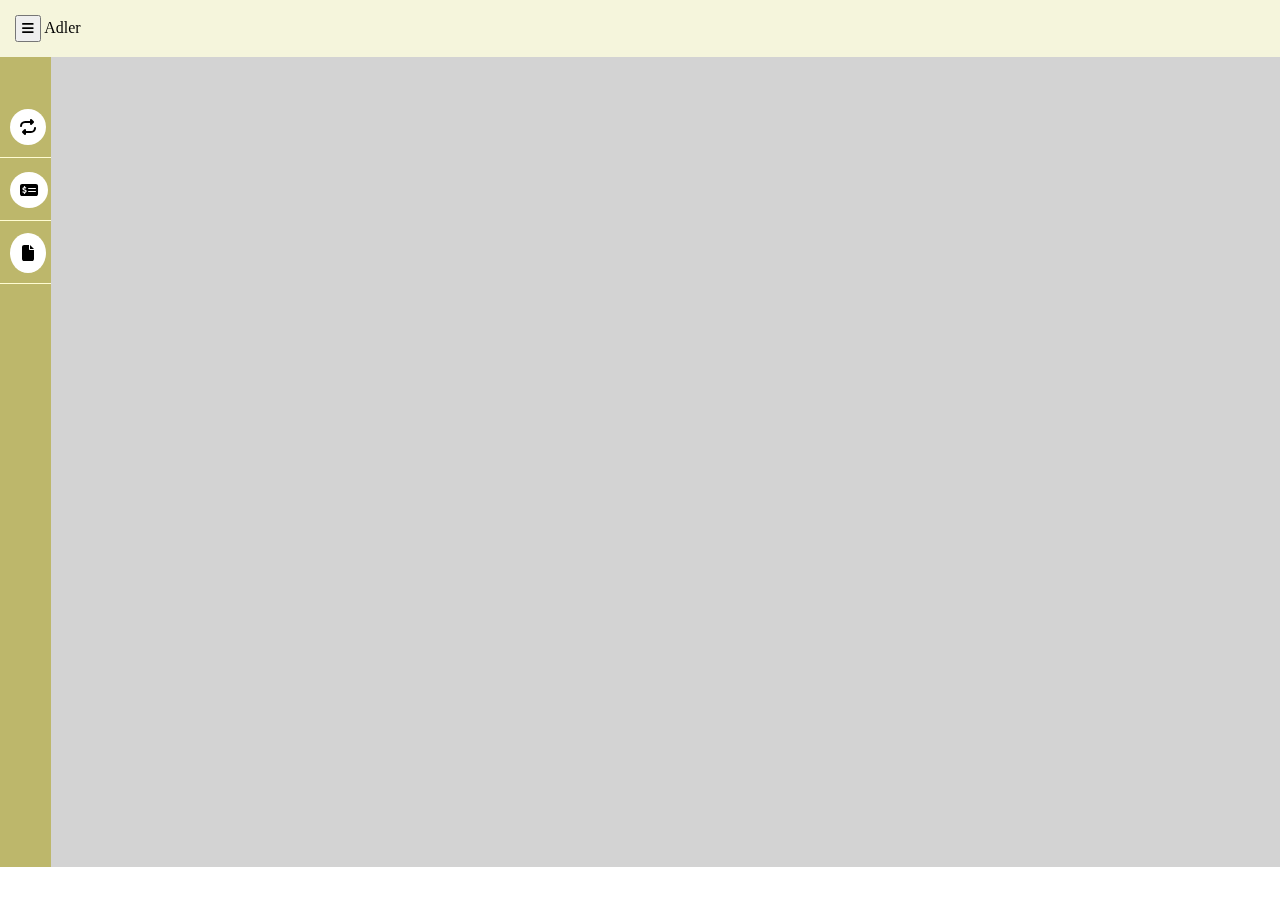
<file: index.html>
<!DOCTYPE html>
<html lang="en">

<head>
    <meta charset="UTF-8">
    <meta name="viewport" content="width=device-width, initial-scale=1.0">
    <title>Adler</title>
    <link rel="stylesheet" href="https://cdnjs.cloudflare.com/ajax/libs/font-awesome/6.7.2/css/all.min.css"
        integrity="sha512-Evv84Mr4kqVGRNSgIGL/F/aIDqQb7xQ2vcrdIwxfjThSH8CSR7PBEakCr51Ck+w+/U6swU2Im1vVX0SVk9ABhg=="
        crossorigin="anonymous" referrerpolicy="no-referrer" />
    <link rel="stylesheet" href="styleee.css">

    <style>
        .hover{
            transition: 1s;

        }
        .hover:hover{
            background-color: #D7D17A;
        }

    </style>
</head>

<body>

    <nav>
       <button id="menu"> <i  style="padding:5px; ;cursor: pointer;" class="fa-solid fa-bars"></i></button>
        <span>Adler</span>
    </nav>

    <div class="container">
        <div class="side-container">
            <div class="list-con">

                <div class="hover"
                    style="display: flex;align-items: center;list-style: none;border-bottom: 1px solid #FFFCD3;padding: 10px;margin-top: 40px;">
                    <i id="icon-1" class="fa-solid fa-repeat"></i>
                    <li class="li-1">Setup</li>
                </div>

                <ul class="listOflist">

                    <h3 style="background-color: burlywood;padding: 10px;color: white;background-color: gray;">
                        On board process</h3>
                    <h4>list 2</h4>
                    <h4>list 3</h4>
                    <h4>list 4</h4>
                    <h4>list 5</h4>
                    <h4>list 6</h4>
                    <h4>list 7</h4>
                    <h4>list 8</h4>
                    <h4>list 9</h4>
                    <h4>list 6</h4>
                    <h4>list 7</h4>
                    <h4>list 8</h4>
                    <h4>list 9</h4>
                </ul>

            </div>
            <div class="list-con">
                <div
                    style="display: flex;align-items: center;list-style: none;border-bottom: 1px solid #FFFCD3;padding: 10px;" class="hover">
                    <i id="icon-2" class="fa-solid fa-money-check-dollar"></i>
                    <li class="li-2">Transactions</li>
                </div>
                <ul class="listOflist1">
                    <h3 style="background-color: burlywood;padding: 10px;color: white;background-color: gray;">
                        On board process</h3>
                    <h4>list 2</h4>
                    <h4>list 3</h4>
                    <h4>list 4</h4>
                    <h4>list 5</h4>
                    <h4>list 6</h4>
                    <h4>list 7</h4>
                    <h4>list 8</h4>
                    <h4>list 9</h4>
                    <h4>list 6</h4>
                    <h4>list 7</h4>
                    <h4>list 8</h4>
                    <h4>list 9</h4>
                </ul>

            </div>
            <div class="list-con">
                <div class="hover"
                    style="display: flex;align-items: center;list-style: none;border-bottom: 1px solid #FFFCD3;padding: 10px;">
                    <i style="padding: 12px; border-radius: 100%;" id="icon-3" class="fa-solid fa-file"></i>
                    <li class="li-3">Reports</li>
                </div>

                <ul class="listOflist2">

                    <h3 style="background-color: burlywood;padding: 10px;color: white;background-color: gray;">
                        On board process</h3>
                    <h4>list 2</h4>
                    <h4>list 3</h4>
                    <h4>list 4</h4>
                    <h4>list 5</h4>
                    <h4>list 6</h4>
                    <h4>list 7</h4>
                    <h4>list 8</h4>
                    <h4>list 9</h4>
                    <h4>list 6</h4>
                    <h4>list 7</h4>
                    <h4>list 8</h4>
                    <h4>list 9</h4>
                </ul>

            </div>
        </div>

        <div class="drawer">
            <center>
                <h1>Hello</h1>
            </center>
        </div>

        <div class="main-container"></div>
    </div>
    <script src="scriptttt.js"></script>
</body>

</html>
</file>
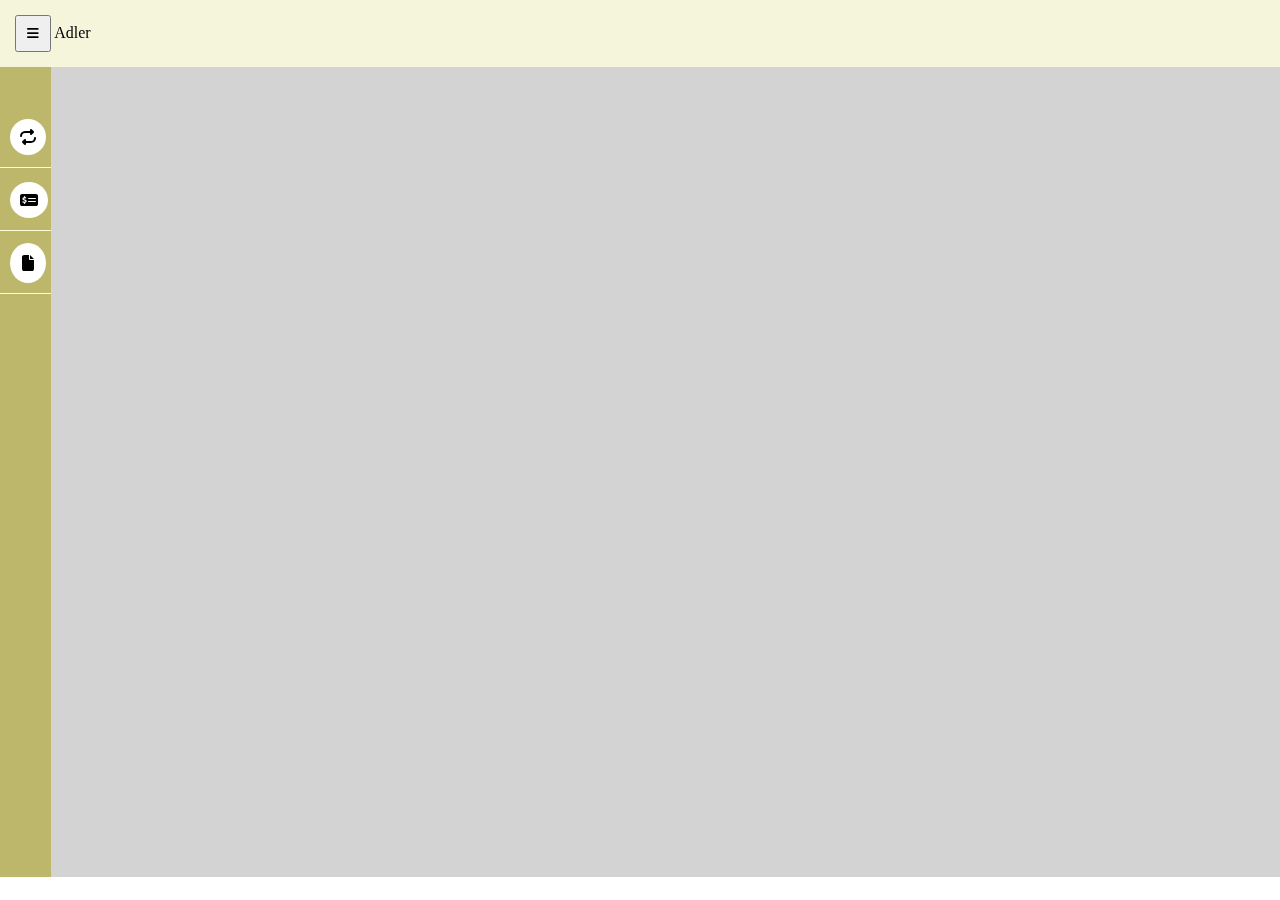
<file: index1.html>
<!DOCTYPE html>
<html lang="en">

<head>
    <meta charset="UTF-8">
    <meta name="viewport" content="width=device-width, initial-scale=1.0">
    <title>Adler</title>
    <link rel="stylesheet" href="https://cdnjs.cloudflare.com/ajax/libs/font-awesome/6.7.2/css/all.min.css"
        integrity="sha512-Evv84Mr4kqVGRNSgIGL/F/aIDqQb7xQ2vcrdIwxfjThSH8CSR7PBEakCr51Ck+w+/U6swU2Im1vVX0SVk9ABhg=="
        crossorigin="anonymous" referrerpolicy="no-referrer" />
    <link rel="stylesheet" href="styleee.css">

    <style>

    </style>
</head>

<body>

    <nav>
       <button id="menu"> <i  style="padding: 10px; ;cursor: pointer;" class="fa-solid fa-bars"></i></button>
        <span>Adler</span>
    </nav>

    <div class="container">
        <div class="side-container">
            <div class="list-con">

                <div
                    style="display: flex;align-items: center;list-style: none;border-bottom: 1px solid #FFFCD3;padding: 10px;margin-top: 40px;">
                    <i id="icon-1" class="fa-solid fa-repeat"></i>
                    <li class="li-1">Setup</li>
                </div>

                <ul class="listOflist">

                    <h3 style="background-color: burlywood;padding: 10px;color: white;background-color: gray;">
                        On board process</h3>
                    <h4>list 2</h4>
                    <h4>list 3</h4>
                    <h4>list 4</h4>
                    <h4>list 5</h4>
                    <h4>list 6</h4>
                    <h4>list 7</h4>
                    <h4>list 8</h4>
                    <h4>list 9</h4>
                    <h4>list 6</h4>
                    <h4>list 7</h4>
                    <h4>list 8</h4>
                    <h4>list 9</h4>
                </ul>

            </div>
            <div class="list-con">
                <div
                    style="display: flex;align-items: center;list-style: none;border-bottom: 1px solid #FFFCD3;padding: 10px;">
                    <i id="icon-2" class="fa-solid fa-money-check-dollar"></i>
                    <li class="li-2">Transactions</li>
                </div>
                <ul class="listOflist1">
                    <h3 style="background-color: burlywood;padding: 10px;color: white;background-color: gray;">
                        On board process</h3>
                    <h4>list 2</h4>
                    <h4>list 3</h4>
                    <h4>list 4</h4>
                    <h4>list 5</h4>
                    <h4>list 6</h4>
                    <h4>list 7</h4>
                    <h4>list 8</h4>
                    <h4>list 9</h4>
                    <h4>list 6</h4>
                    <h4>list 7</h4>
                    <h4>list 8</h4>
                    <h4>list 9</h4>
                </ul>

            </div>
            <div class="list-con">
                <div
                    style="display: flex;align-items: center;list-style: none;border-bottom: 1px solid #FFFCD3;padding: 10px;">
                    <i style="padding: 12px; border-radius: 100%;" id="icon-3" class="fa-solid fa-file"></i>
                    <li class="li-3">Reports</li>
                </div>

                <ul class="listOflist2">

                    <h3 style="background-color: burlywood;padding: 10px;color: white;background-color: gray;">
                        On board process</h3>
                    <h4>list 2</h4>
                    <h4>list 3</h4>
                    <h4>list 4</h4>
                    <h4>list 5</h4>
                    <h4>list 6</h4>
                    <h4>list 7</h4>
                    <h4>list 8</h4>
                    <h4>list 9</h4>
                    <h4>list 6</h4>
                    <h4>list 7</h4>
                    <h4>list 8</h4>
                    <h4>list 9</h4>
                </ul>

            </div>
        </div>

        <div class="drawer">
            <center>
                <h1>Hello</h1>
            </center>
        </div>

        <div class="main-container"></div>
    </div>
    <script src="scriptttt.js"></script>
</body>

</html>
</file>
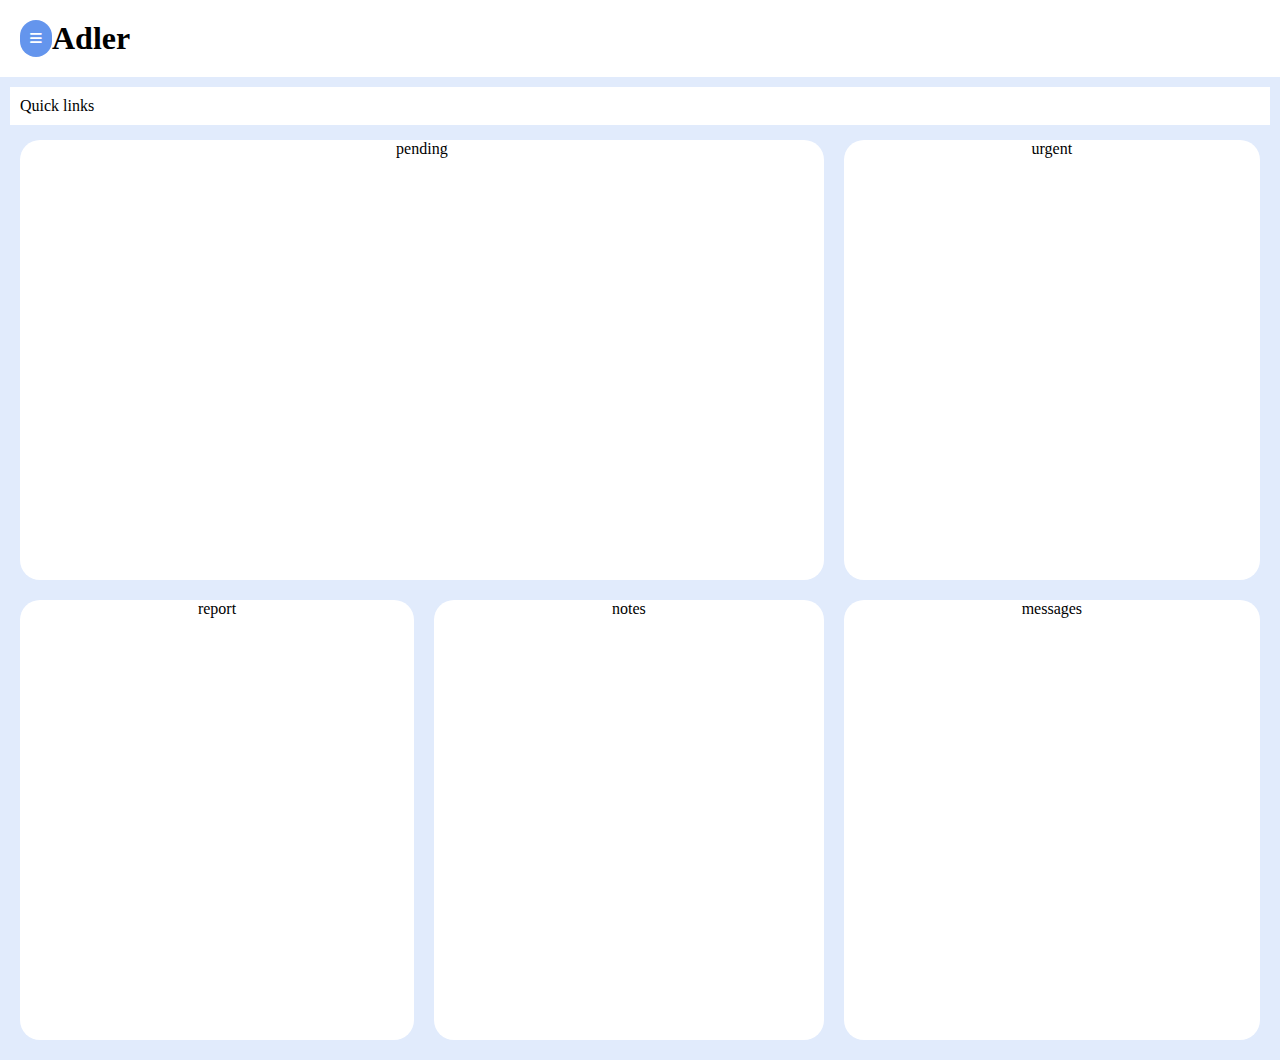
<file: inxdd.html>
<!DOCTYPE html>
<html lang="en">

<head>
    <meta charset="UTF-8">
    <meta name="viewport" content="width=device-width, initial-scale=1.0">
    <title>Adler</title>
    <link rel="stylesheet" href="https://cdnjs.cloudflare.com/ajax/libs/font-awesome/6.7.2/css/all.min.css"
        integrity="sha512-Evv84Mr4kqVGRNSgIGL/F/aIDqQb7xQ2vcrdIwxfjThSH8CSR7PBEakCr51Ck+w+/U6swU2Im1vVX0SVk9ABhg=="
        crossorigin="anonymous" referrerpolicy="no-referrer" />
    <link rel="stylesheet" href="style.css">

    <style>
        .lists {
            margin-top: 50px;
        }

        .lists li {
            border-bottom: 1px solid #b1d2fc;
            padding: 15px;
            color: #729ef7;
            font-size: 18px;
            font-weight: 300;
        }
    </style>
</head>

<body>
    <nav style="display: flex;">
        <button type="button" id="nav-btn"><i class="fa-solid fa-bars"></i></button>

        <h1>Adler</h1>
    </nav>
    <div class="container">
        <div class="side-container">
            <button id="close-sidecon"><i class="fa-solid fa-arrow-left"></i></button>

            <ul class="lists">
                <li class="li-1"><i id="icon-1" class="fa-solid fa-repeat"></i>Setup</li>
                <ul class="listOflist" style="background-color: white;margin: 10px;overflow-y: scroll;height: 210px;">

                    <h3 style="background-color: burlywood;padding: 10px;color: white;background-color: gray;">
                        On board process</h3>
                    <h4 style="padding: 12px;border-bottom:1px solid lightgray;">list 2</h4>
                    <h4 style="padding: 12px;border-bottom:1px solid lightgray;">list 3</h4>
                    <h4 style="padding: 12px;border-bottom:1px solid lightgray;">list 4</h4>
                    <h4 style="padding: 12px;border-bottom:1px solid lightgray;">list 5</h4>
                    <h4 style="padding: 12px;border-bottom:1px solid lightgray;">list 6</h4>
                    <h4 style="padding: 12px;border-bottom:1px solid lightgray;">list 7</h4>
                    <h4 style="padding: 12px;border-bottom:1px solid lightgray;">list 8</h4>
                    <h4 style="padding: 12px;border-bottom:1px solid lightgray;">list 9</h4>
                    <h4 style="padding: 12px;border-bottom:1px solid lightgray;">list 6</h4>
                    <h4 style="padding: 12px;border-bottom:1px solid lightgray;">list 7</h4>
                    <h4 style="padding: 12px;border-bottom:1px solid lightgray;">list 8</h4>
                    <h4 style="padding: 12px;border-bottom:1px solid lightgray;">list 9</h4>
                </ul>


                <li class="li-2"><i id="icon-2" class="fa-solid fa-money-check-dollar"></i>Transactions</li>
                <ul class="listOflist1" style="background-color: white;margin: 10px;overflow-y: scroll;height: 210px;">

                    <h3 style="background-color: burlywood;padding: 10px;color: white;background-color: gray;">
                        On board process</h3>
                    <h4 style="padding: 12px;border-bottom:1px solid lightgray;">list 2</h4>
                    <h4 style="padding: 12px;border-bottom:1px solid lightgray;">list 3</h4>
                    <h4 style="padding: 12px;border-bottom:1px solid lightgray;">list 4</h4>
                    <h4 style="padding: 12px;border-bottom:1px solid lightgray;">list 5</h4>
                    <h4 style="padding: 12px;border-bottom:1px solid lightgray;">list 6</h4>
                    <h4 style="padding: 12px;border-bottom:1px solid lightgray;">list 7</h4>
                    <h4 style="padding: 12px;border-bottom:1px solid lightgray;">list 8</h4>
                    <h4 style="padding: 12px;border-bottom:1px solid lightgray;">list 9</h4>
                    <h4 style="padding: 12px;border-bottom:1px solid lightgray;">list 6</h4>
                    <h4 style="padding: 12px;border-bottom:1px solid lightgray;">list 7</h4>
                    <h4 style="padding: 12px;border-bottom:1px solid lightgray;">list 8</h4>
                    <h4 style="padding: 12px;border-bottom:1px solid lightgray;">list 9</h4>
                </ul>

                <li class="li-3"><i id="icon-3" class="fa-solid fa-file"></i>Reports</li>
                <ul class="listOflist2" style="background-color: white;margin: 10px;overflow-y: scroll;height: 210px;">

                    <h3 style="background-color: burlywood;padding: 10px;color: white;background-color: gray;">
                        On board process</h3>
                    <h4 style="padding: 12px;border-bottom:1px solid lightgray;">list 2</h4>
                    <h4 style="padding: 12px;border-bottom:1px solid lightgray;">list 3</h4>
                    <h4 style="padding: 12px;border-bottom:1px solid lightgray;">list 4</h4>
                    <h4 style="padding: 12px;border-bottom:1px solid lightgray;">list 5</h4>
                    <h4 style="padding: 12px;border-bottom:1px solid lightgray;">list 6</h4>
                    <h4 style="padding: 12px;border-bottom:1px solid lightgray;">list 7</h4>
                    <h4 style="padding: 12px;border-bottom:1px solid lightgray;">list 8</h4>
                    <h4 style="padding: 12px;border-bottom:1px solid lightgray;">list 9</h4>
                    <h4 style="padding: 12px;border-bottom:1px solid lightgray;">list 6</h4>
                    <h4 style="padding: 12px;border-bottom:1px solid lightgray;">list 7</h4>
                    <h4 style="padding: 12px;border-bottom:1px solid lightgray;">list 8</h4>
                    <h4 style="padding: 12px;border-bottom:1px solid lightgray;">list 9</h4>
                </ul>

            </ul>

        </div>

        <!-- sdie containerends here -->
        <div class="main-container">

            <div class="nav">
                <span>Quick links</span>
            </div>


            <div class="grid-container">
                <div class="pending">pending</div>
                <div class="urgent">urgent</div>
                <div class="Report">report</div>
                <div class="notes">notes</div>
                <div class="messages">messages</div>

            </div>

        </div>
    </div>

    <script src="script.js"></script>
</body>

</html>
</file>
<file: styleee.css>
* {
    margin: 0;
    padding: 0;
}

nav {
    padding: 15px;
    background-color: beige;
    position: relative;
    z-index: 2;
}

.container {
    display: flex;
    width: 100%;
}

.side-container {
    background-color: darkkhaki;
    width: 4%;
    height: 90vh;
}

.main-container {
    background-color: lightgray;
    width: 96%;
    height: 90vh;
}

.listOflist,
.listOflist1,
.listOflist2 {
    max-height: 0;
    overflow: hidden;
    background-color: white;
    margin: 10px;
    overflow-y: scroll;
    transition: max-height 0.5s ease-in-out;
}

.listOflist.open,
.listOflist1.open,
.listOflist2.open {
    max-height: 210px; 
}

.list-con {
    margin-bottom: -18px;
}

.list-con i {
    background-color: white;
    padding: 10px;
    border-radius: 50%;
}

.listOflist h4 {
    padding: 12px;
    border-bottom: 1px solid lightgray;
}

.listOflist1 h4 {
    padding: 12px;
    border-bottom: 1px solid lightgray;
}

.listOflist2 h4 {
    padding: 12px;
    border-bottom: 1px solid lightgray;
}


.li-1,
.li-2,
.li-3 {
    color: white;
    font-size: 17px;
    width: 100%;
    padding: 10px;
    cursor: pointer;
    padding-left: 14px;
}




@media screen and (min-width:1000px) {
    .drawer {
        display: none;
    }
}

@media screen and (max-width:1000px) {
    .side-container {
        display: none;
    }

    .main-container {
        width: 100%;
    }

    .drawer {
        position: absolute;
        background-color: black;
        color: white;
        z-index: 1;
        width: 100%;
        top: -300px;
        height: 300px;
    }

}
</file>
<file: style.css>
* {
    margin: 0;
    padding: 0;
    font-family: Georgia, serif;
}

nav {
    background-color: white;
    padding: 20px;
}

.container {
    background-color: black;
    display: flex;
    width: 100%;
}

.side-container {
    background-color: #edeef0;
    position: relative;
    display: none;
    width: 20%;
    height: 120vh;

}


.main-container {
    background-color: #e1ebfc;
    width: 100%;


}

.grid-container {
    display: grid;
    margin-top: -15px;
    padding: 20px;
    text-align: center;
    gap: 20px;
    grid-template-areas:

        "pending pending urgent"
        "report notes messages"
    ;
    height: 100vh;
}

.pending {
    grid-area: pending;
}

.urgent {
    grid-area: urgent;
}

.report {
    grid-area: report;
}

.notes {
    grid-area: notes;
}

.messages {
    grid-area: messages;
}

.grid-container div {
    background-color: white;
    border-radius: 20px;
}

.nav {
    background-color: white;
    margin: 10px;
    padding: 10px;
}

#nav-btn {
    padding: 10px;
    border-radius: 50px;
    background-color: cornflowerblue;
    color: white;
    border: none;
}

#close-sidecon {
    position: absolute;
    right: 0;
    margin: 5px;
    padding: 10px;
    background-color: white;
    border: none;
    font-weight: 700;
    color: red;
}

#icon-1 {
    padding: 10px;
    border-radius: 50px;
    background-color: cornflowerblue;
    color: white;
    font-size: 14px;
    margin-right: 14px;
}

#icon-2 {
    padding: 10px;
    border-radius: 50px;
    background-color: greenyellow;
    color: white;
    font-size: 14px;
    margin-right: 14px;
}

#icon-3 {
    padding: 10px;
    border-radius: 60px;
    background-color: #fc384f;
    color: white;
    font-size: 14px;
    margin-right: 14px;
}

.li-1:hover {
    background-color: #c8ddfa;
    color: white;
    font-weight: 400;
    transition: 1s;
}

.li-1:hover #icon-1 {
    background-color: white;
    transition: 1s;
    color: #6babff;
}

.li-2:hover{
    background-color: #c0fcc3;
    color: white;
    font-weight: 400;
    transition: 1s;
}

.li-2:hover #icon-2 {
    background-color: white;
    transition: 1s;
    color: greenyellow;
}

.li-3:hover{
    background-color:#fad4db;
    color: white;
    font-weight: 400;
    transition: 1s;
}

.li-3:hover #icon-3 {
    background-color: white;
    transition: 1s;
    color:  #fc384f;
}

.listOflist{
    display: none;
}
.listOflist1{
    display: none;
}
.listOflist2{
    display: none;
}
</file>
